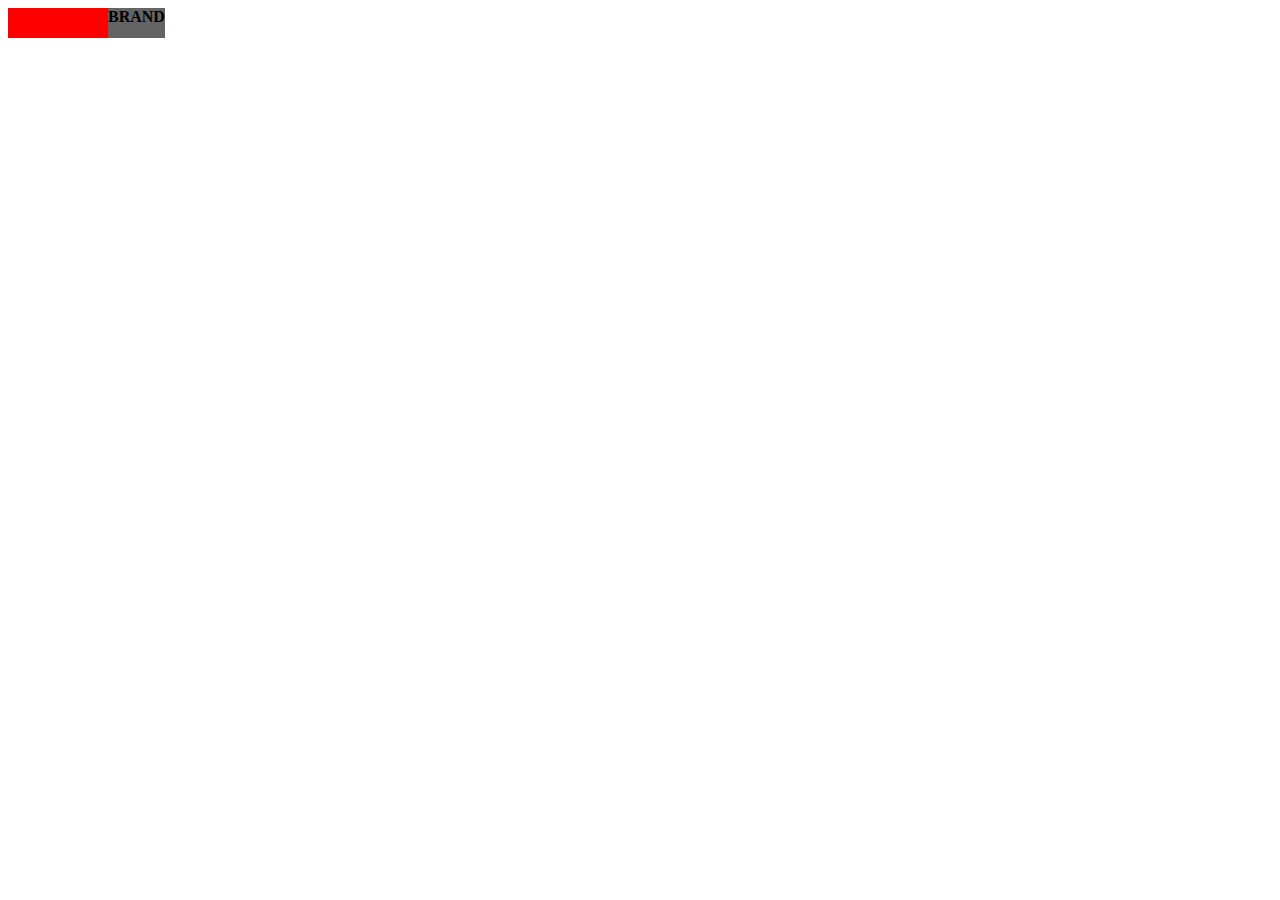
<file: test.html>
<!DOCTYPE html>
<html lang="en">
<head>
    <meta charset="UTF-8">
    <meta http-equiv="X-UA-Compatible" content="IE=edge">
    <meta name="viewport" content="width=device-width, initial-scale=1.0">
    <title>inline-flexTest</title>
    <style>
        .allWrap {

        }
        .allWrap .top {
            display:inline-flex;
            background-color:#646464;
            flex-direction:row;
            flex-grow:1;

        }

        .allWrap .top .logoIcon {
            background-color:red;
            display:block;
            height:30px;
            width:100px;
        }
    </style>
</head>
<body>
    <div class="allWrap">
        <div class="top">
            <span class="logoIcon"></span>
            <strong>BRAND</strong>
            
            
        </div>
    </div>
</body>
</html>
</file>
